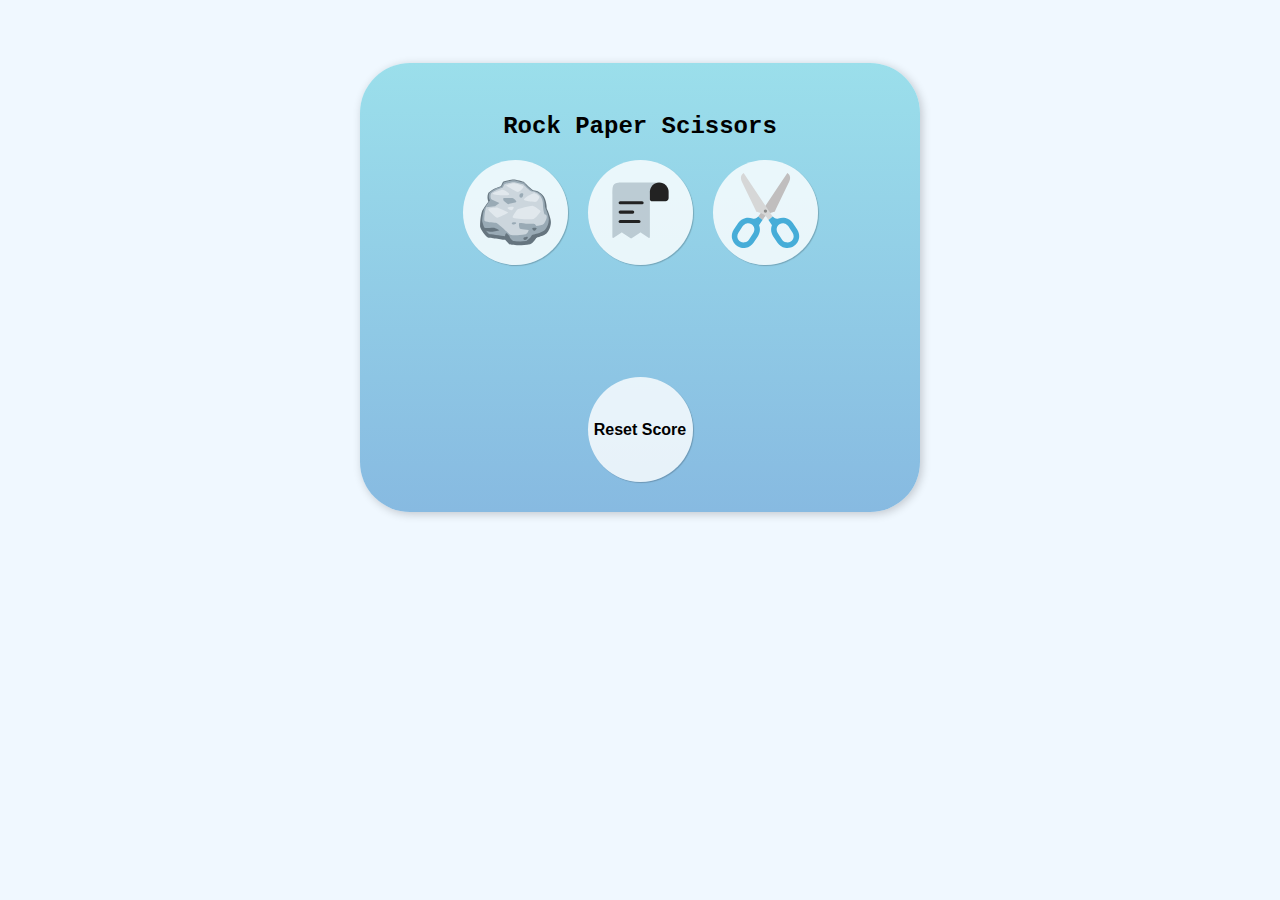
<file: index.html>
<!DOCTYPE html>
<html lang="en">
<head>
    <meta charset="UTF-8">
    <meta name="viewport" content="width=device-width, initial-scale=1.0">
    <title>Rock Paper Scissors - Objects</title>
    <script src="./09-rps.js"></script>
    <link rel="stylesheet" href="./09-styles.css">
</head>
<body>
    <div id="megaDiv">
    <div class="mainDiv">
    <h2>Rock Paper Scissors</h2>
    <div class="buttonsDiv">
        <button onclick="playGame('rock');">
            <img src="./images/rock.svg" width="75px">
            </button>
        
        <button onclick="playGame('paper');">
            <img src="./images/paper.svg" width="75px">
            </button>
        
        <button onclick="playGame('scissors');">
            <img src="./images/scissors.svg" width="75px">
            </button></div>

    <p class="js-result"></p>  
    <p class="js-user-comp-moves"></p>
    <p class="js-score"></p>

    <div class="reset-score">
<button onclick="
    resetScore();
    updateScoreElement();
       ">Reset Score</button>
    </div>
    </div>
    </div>
</body>
</html>
</file>
<file: 09-styles.css>
body {
    background-color: aliceblue;
    font-family: 'Courier New', Courier, monospace;
}

#megaDiv {
    display: flex;
    justify-content: center;
    align-items: center;
    margin-top: 5%;
}

.mainDiv {
    display: flex;
    background-image: linear-gradient(rgb(155, 223, 235), rgb(135, 186, 225));
    width: 500px;
    padding: 30px;
    justify-content: center;
    flex-direction: column;
    border-radius: 50px;
    align-items: center;
    box-shadow: 2px 2px 10px rgba(0, 0, 0, 0.2);
    height: 100%;
}

.buttonsDiv {
    display: flex;
    gap: 20px;
}

button {
    background-color: rgba(255, 255, 255, 0.8);
    font-family:'Segoe UI', Tahoma, Geneva, Verdana, sans-serif;
    font-weight: bold;
    width: 105px;
    height: 105px;
    font-size: 1em;
    border-radius: 50%;
    border: 20px blue;
    box-shadow: 1px 1px 1px rgba(0, 0, 0, 0.2);
}

button:hover {
    background-color: rgba(77, 90, 110, 0.5);
    cursor: pointer;
    box-shadow: 1px 1px 5px rgba(0, 0, 0, 0.9);
}

.js-result, .js-score {
    font-size: 1.25em;
    font-weight: bold;
}
</file>
